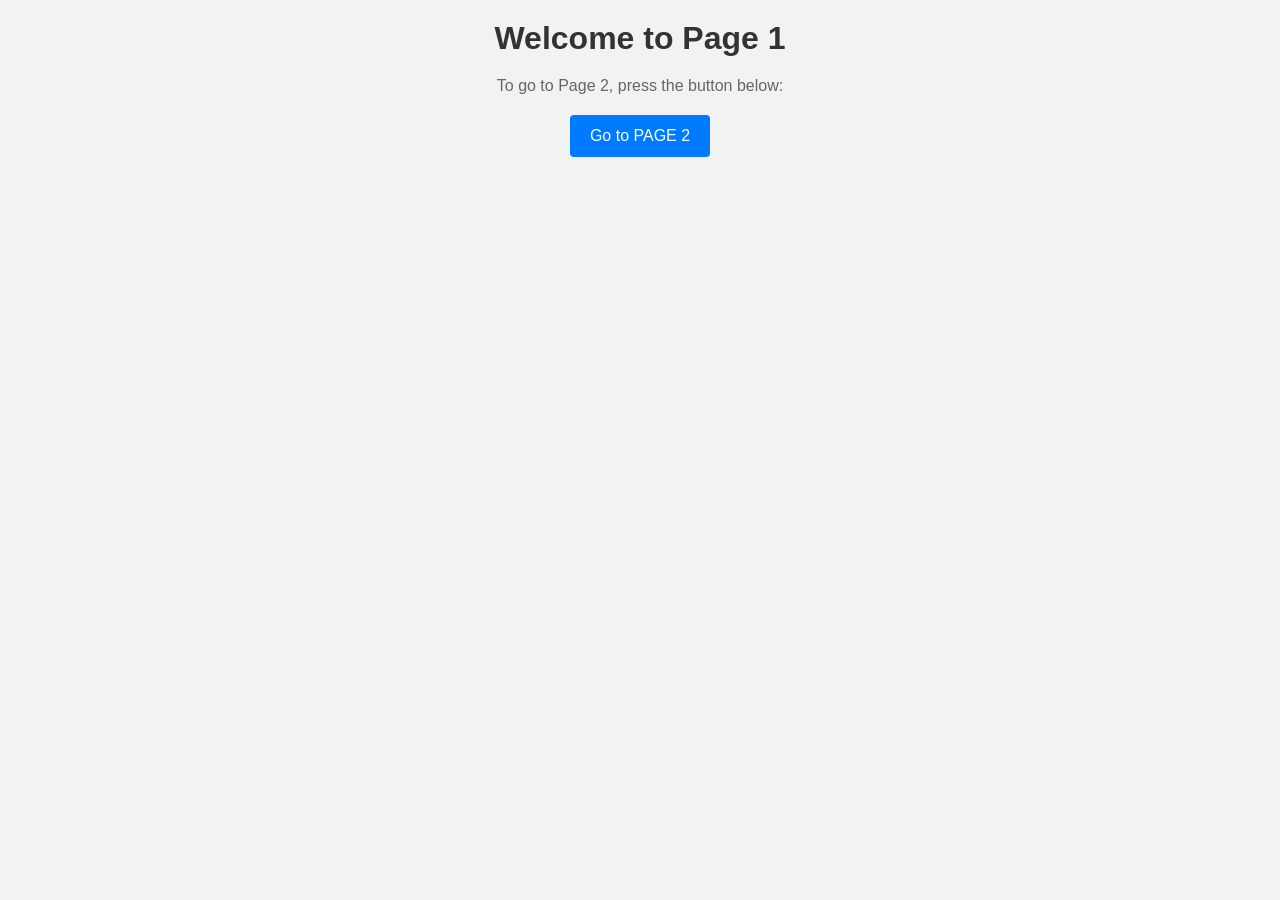
<file: index.html>
<!DOCTYPE html>
<html lang="en">
<head>
  <meta charset="UTF-8">
  <meta name="viewport" content="width=device-width, initial-scale=1">
  <title>Page 1</title>
  <link rel="stylesheet" href="styles.css">
</head>
<body>
  <h1>Welcome to Page 1</h1>
  <p>To go to Page 2, press the button below:</p>
  <!-- Option 1: using a clickable button inside an anchor tag -->
  <a href="page2.html" class="button-link">
    <button>Go to PAGE 2</button>
  </a>
  <!-- Option 2: using JavaScript -->
  <!-- <button onclick="window.location.href='page2.html'">Go to PAGE 2</button> -->
</body>
</html>
</file>
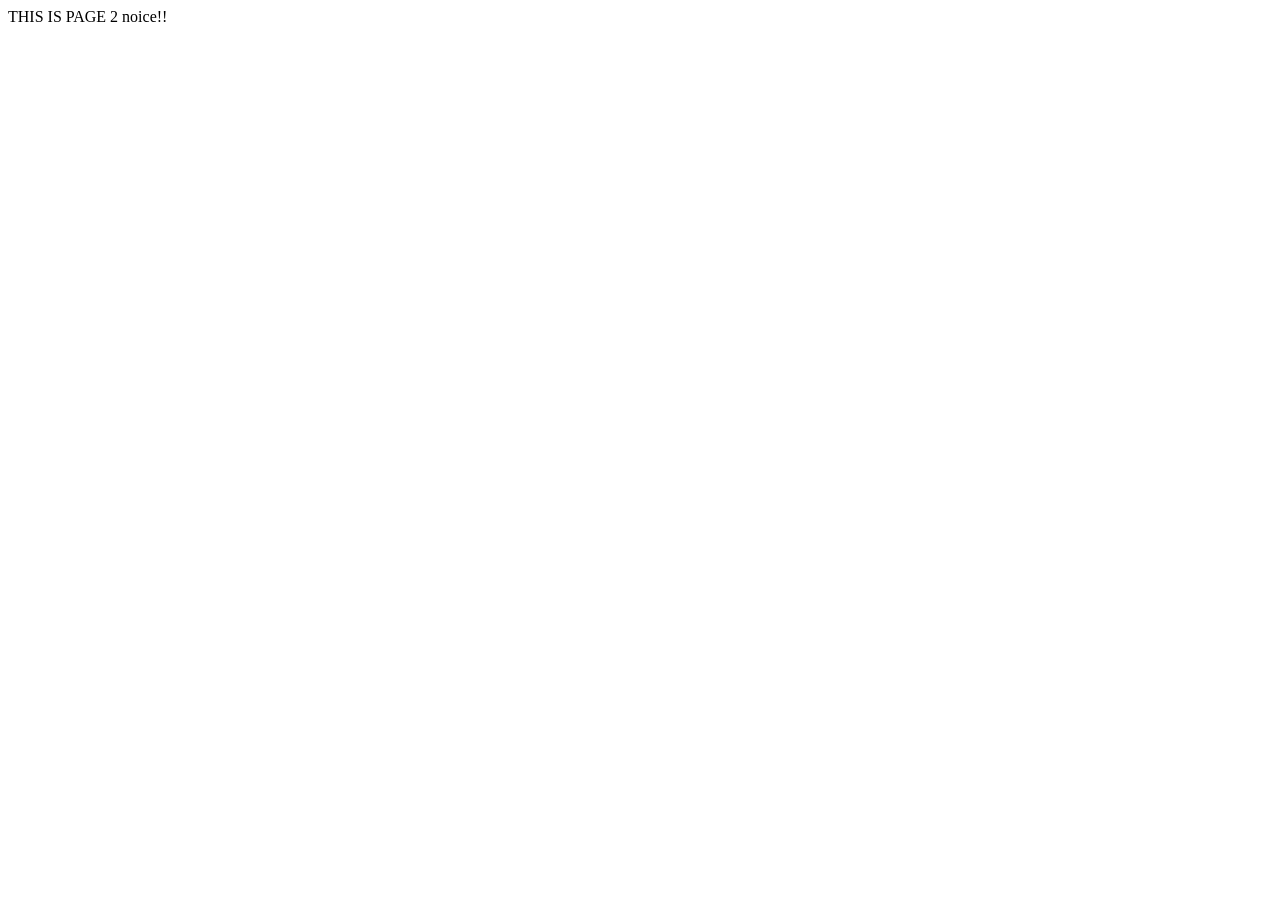
<file: page2.html>
<!DOCTYPE html>
<html lang="en">
<head>
    <meta charset="UTF-8">
    <meta name="viewport" content="width=device-width, initial-scale=1.0">
    <title>Document</title>
</head>
<body>
    THIS IS PAGE 2 noice!!
</body>
</html>
</file>
<file: styles.css>
/* Basic CSS Reset */
* {
    margin: 0;
    padding: 0;
    box-sizing: border-box;
  }
  
  /* Overall body styling */
  body {
    font-family: Arial, sans-serif;
    background-color: #f2f2f2;
    padding: 20px;
    text-align: center;
  }
  
  /* Heading styling */
  h1 {
    margin-bottom: 20px;
    color: #333;
  }
  
  /* Paragraph styling */
  p {
    margin-bottom: 20px;
    color: #666;
  }
  
  /* Button styling */
  button {
    background-color: #007BFF;
    color: white;
    border: none;
    padding: 12px 20px;
    font-size: 16px;
    cursor: pointer;
    border-radius: 4px;
    transition: background-color 0.3s ease;
  }
  
  button:hover {
    background-color: #0056b3;
  }
  
  /* Optional: Styling for the link around the button */
  .button-link {
    text-decoration: none;
  }
</file>
